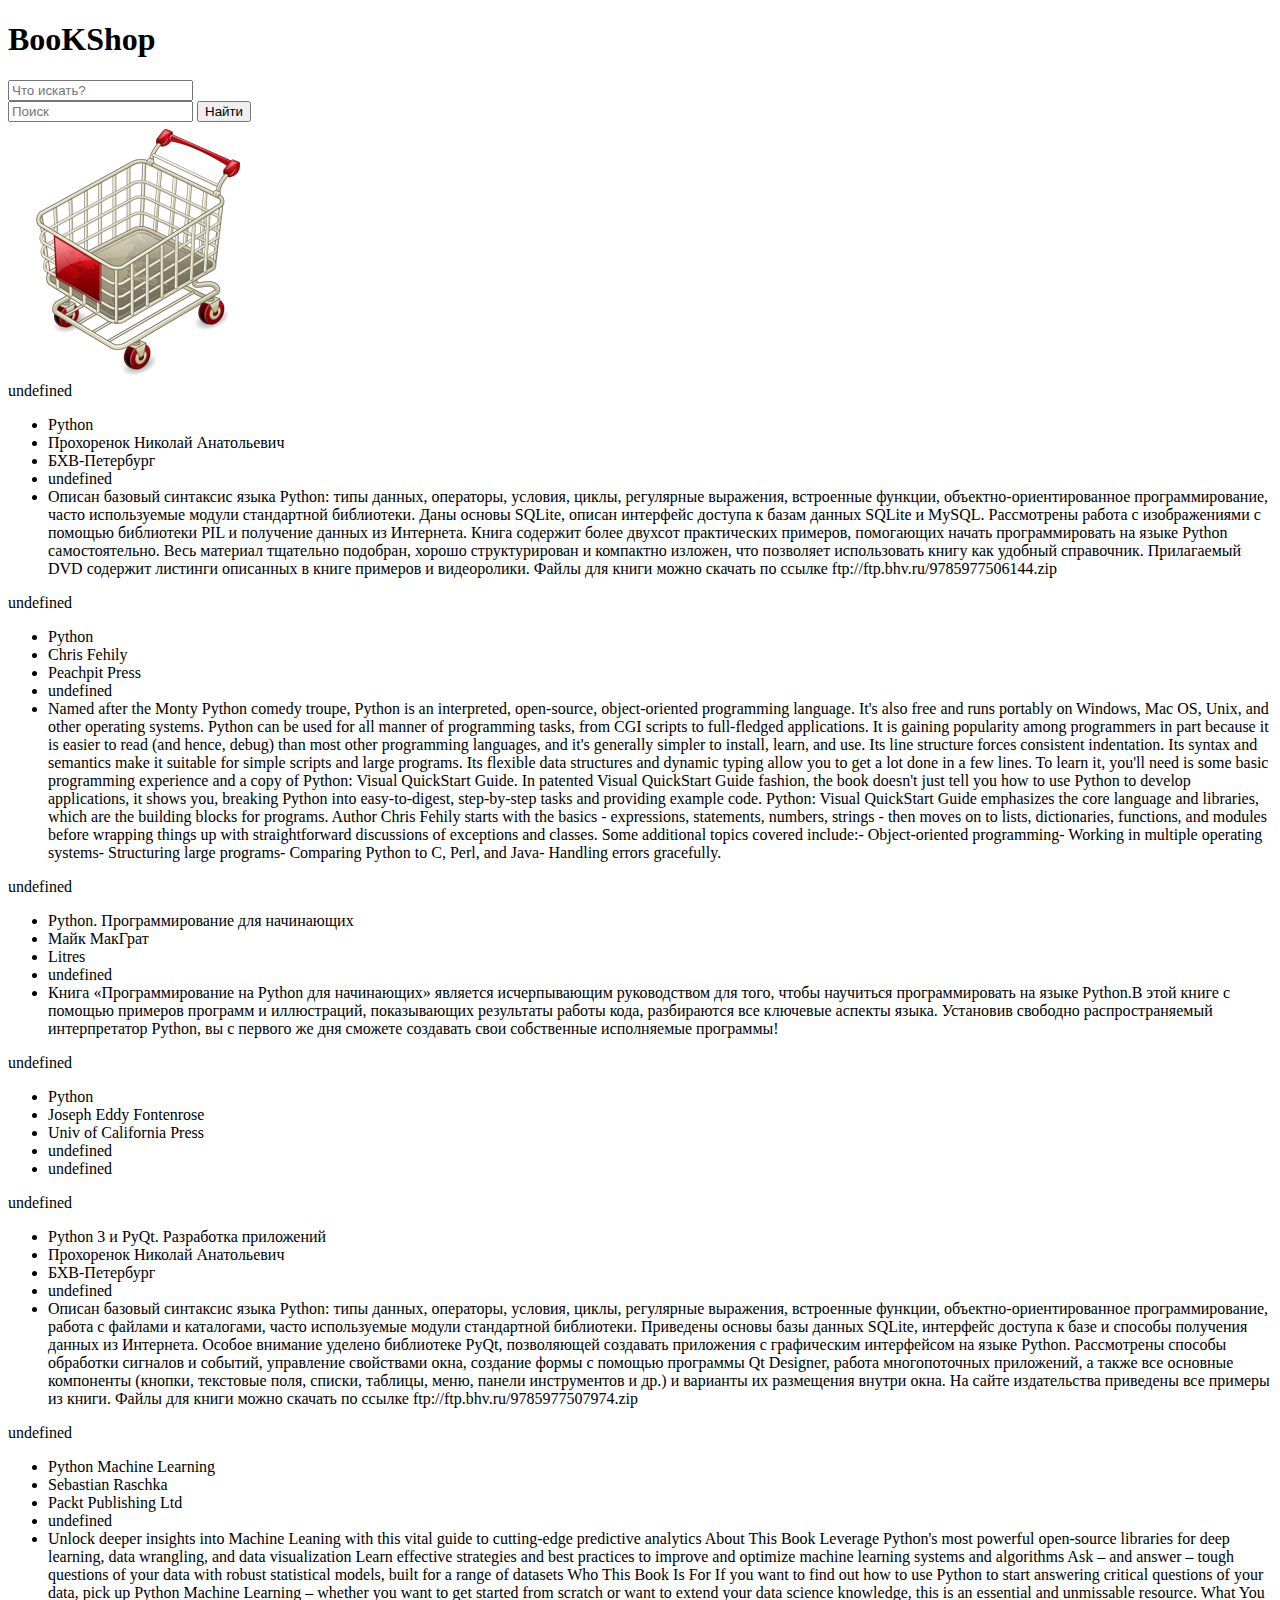
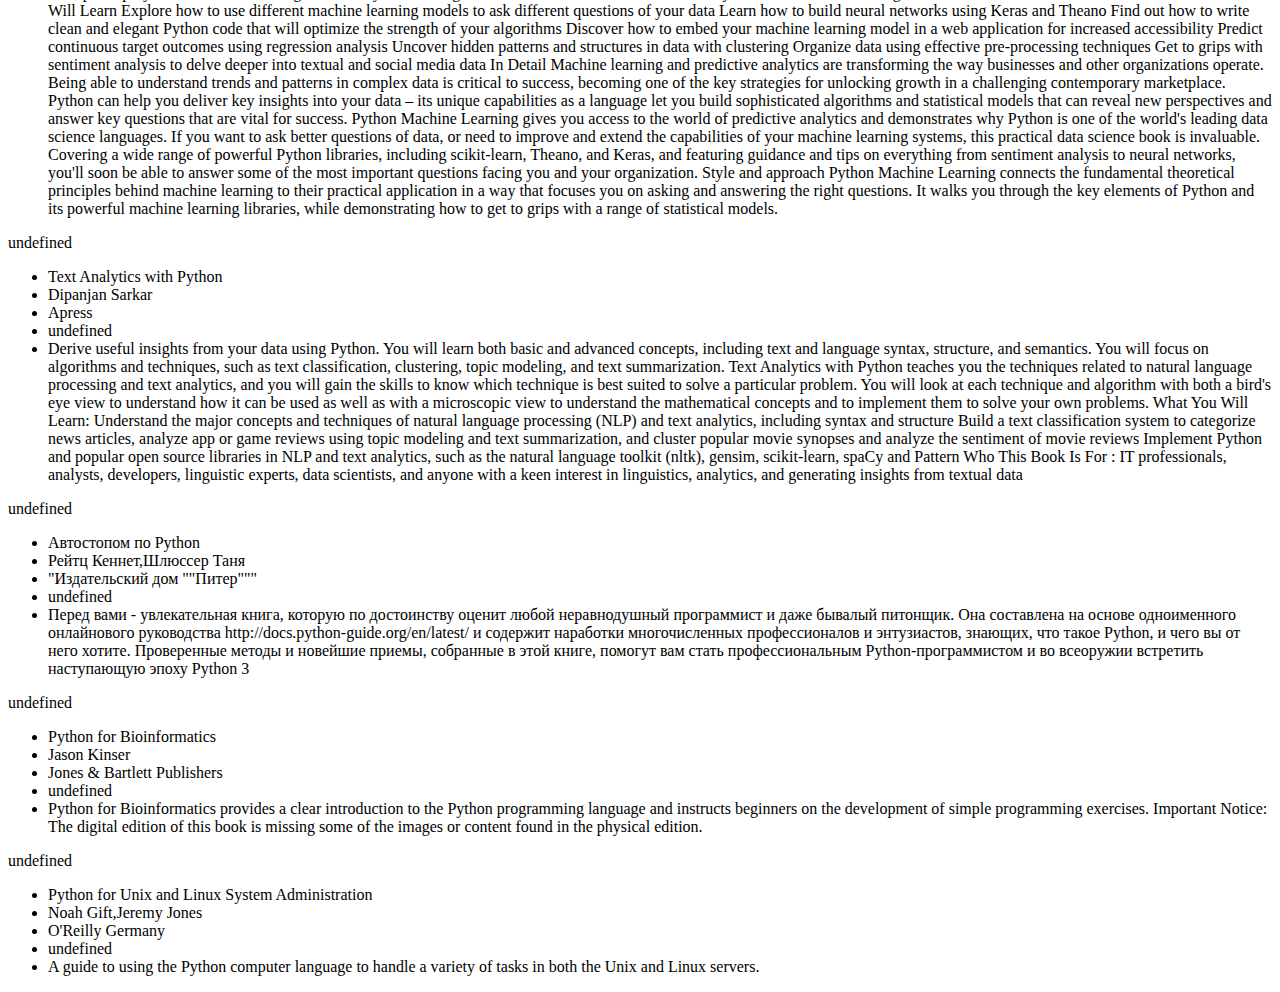
<file: Task3/index.html>
<!DOCTYPE html>
<html lang="ru">
<head>
    <meta charset="UTF-8">
    <title>Eshop</title>
    <link rel="stylesheet" href="css/style.css">
</head>
<body>
<header>
    <h1>BooKShop</h1>
    <input id="spterm" type="text" name="spterm" placeholder="Что искать?"><br />
    <div id="spresult"> </div>
    <input placeholder="Поиск" class="textbox" type="text">
    <input type="button" class="bng" value="Найти">
    <div class="Cart"><img src="images/i53003.png" alt="Cart"></div>


</header>
<main>
    <div class="items-out"></div>


</main>
<footer>
    <div class=""></div>

</footer>
<script src="js/jquery-3.3.1.min.js"></script>
<script src="js/main.js"></script>


</body>
</html>
</file>
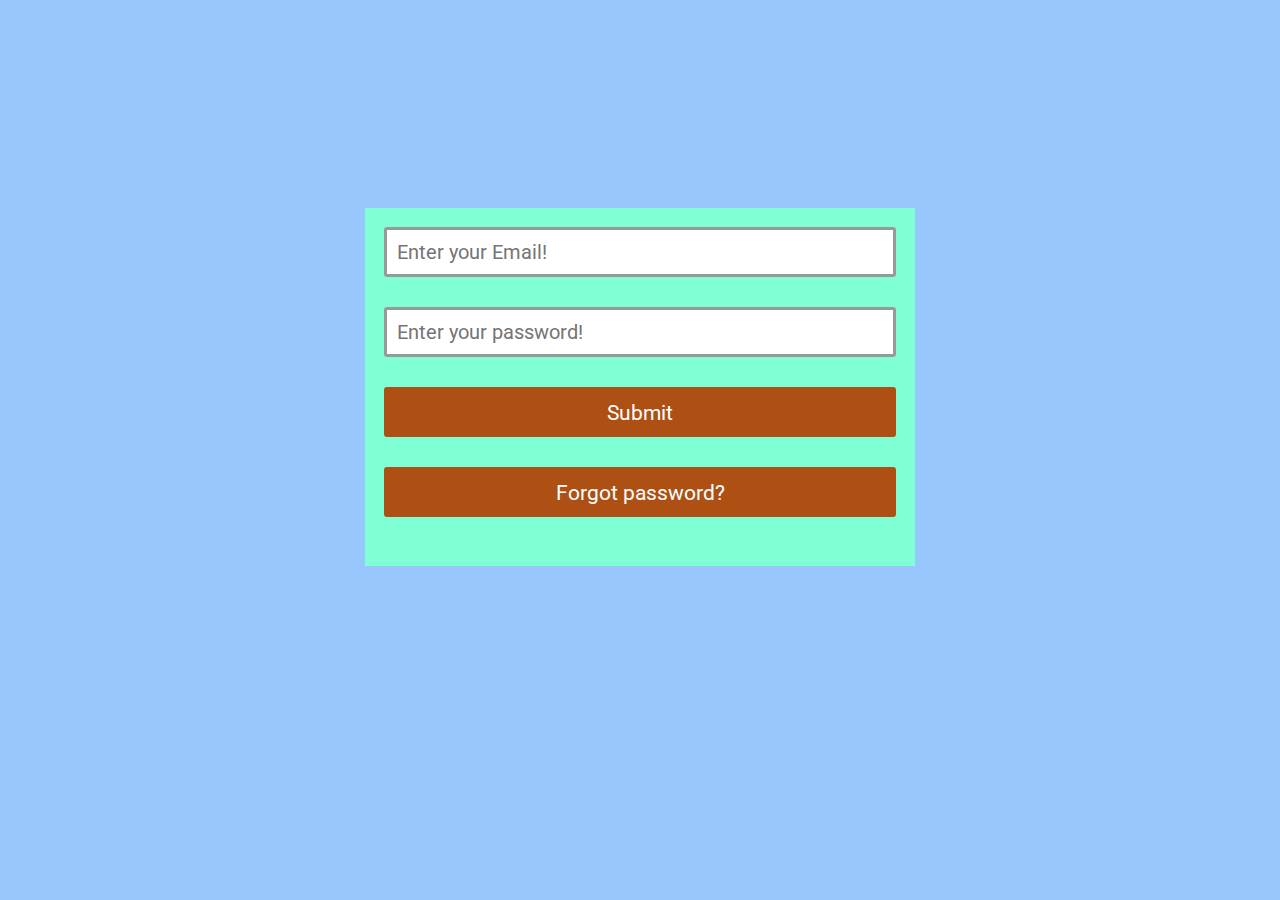
<file: Tasks2/index.html>
<!DOCTYPE html>
<html lang="en">
<head>
    <meta charset="UTF-8">
    <title>My form</title>
    <link rel="stylesheet" href="main.css">
</head>
<body>
    <div class="container">
        <form>
	        <input name="emailaddress" placeholder="Enter your Email!" class="textbox" type="email"/>
            <input name="password" placeholder="Enter your password!" class="textbox" />
            <input type="button" class="btn"  value="Submit" />
            <input type="button" class="btn"  onclick="location.href='./forgot.html'" value="Forgot password?"/>
        </form>
    </div>     
    
</body>
</html>
</file>
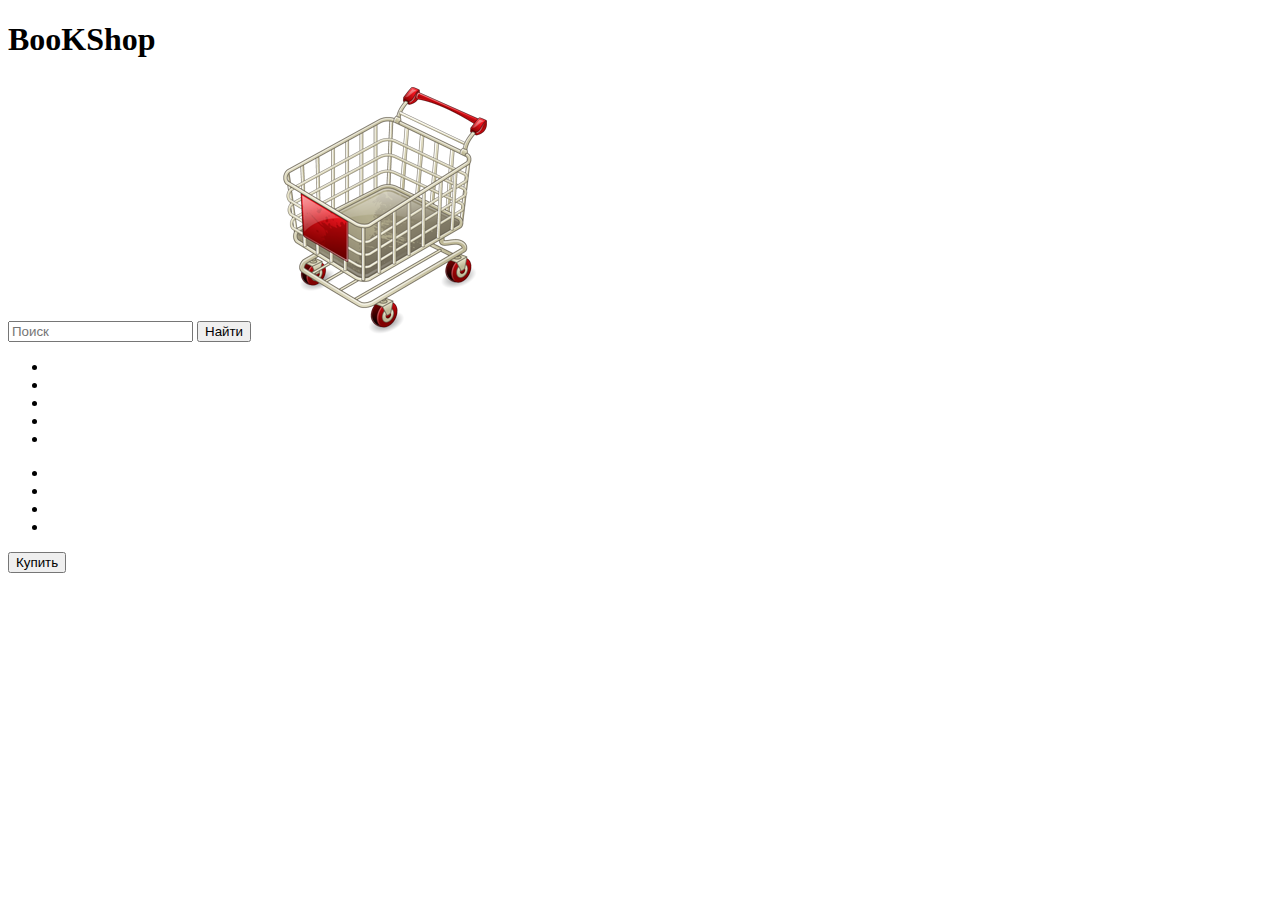
<file: Task3/i.html>
<!DOCTYPE html>
<html lang="ru">
<head>
    <meta charset="UTF-8">
    <title>Eshop</title>
    <link rel="stylesheet" href="css/style.css">
</head>
<body>
<header>
    <h1>BooKShop</h1>
    <input placeholder="Поиск" class="textbox" type="text">
    <input type="button" class="bng" value="Найти">
    <img src="images/i53003.png" alt="Cart">
    
</header>
<main>
<div class="books">
    <div class="smallThumbnail"></div>
    <div class="list">
        <ul class="ul11">
            <li class="title"></li>
            <li class="authors"></li>
            <li class="publisher"></li>
            <li class="publisherDate"></li>
            <li class="description"></li>
        </ul>
    </div>
    <div class="saleinfo">
        <ul>
            <li class="country"></li>
            <li class="salebility"></li>
            <li class="amount"></li>
            <li class="currencyCode"></li>
        </ul>
    </div>
    <input type="button" class="bng2" value="Купить">


</div>
    
</main>
<footer>
    <div class=""></div>
    
</footer>

</body>
</html>
</file>
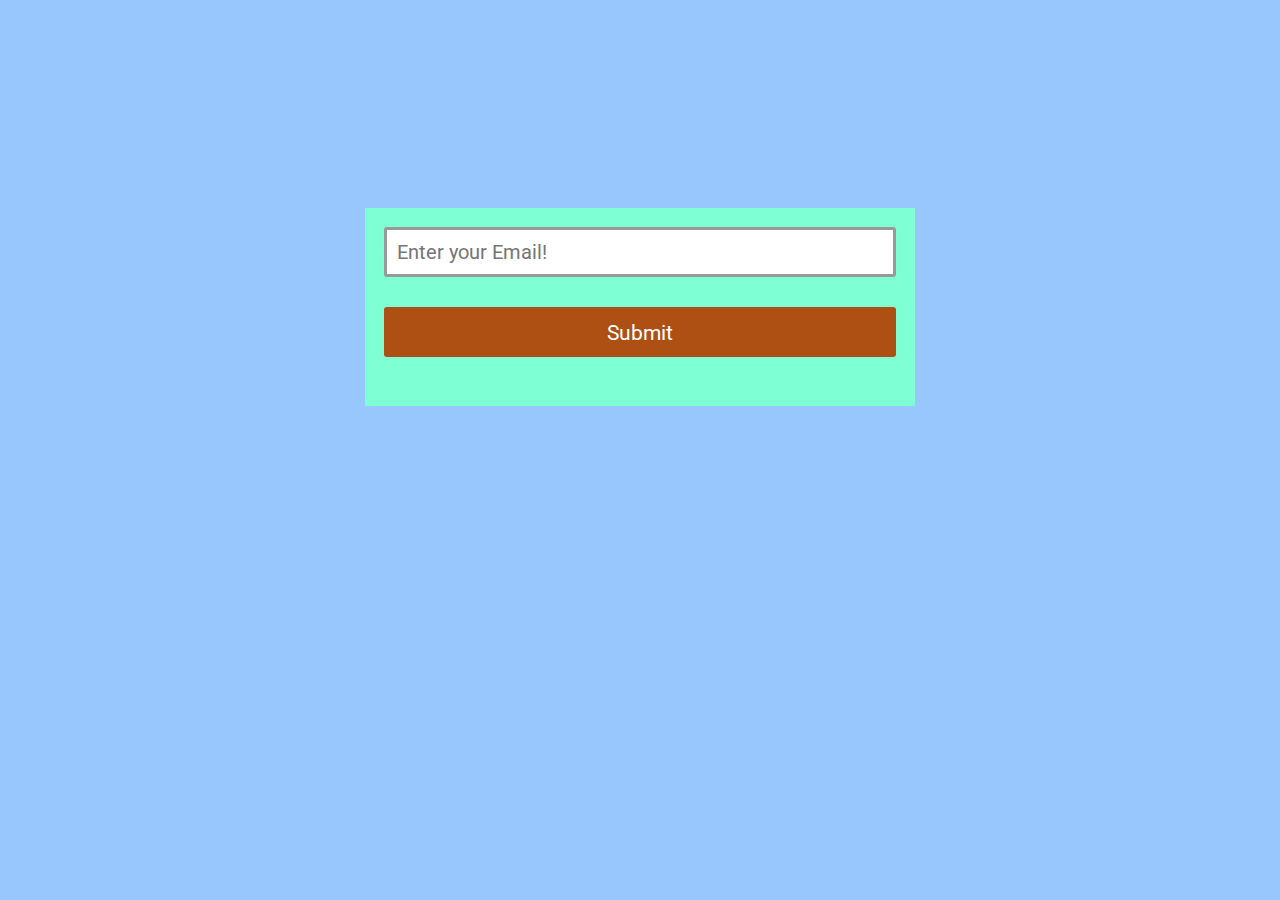
<file: Tasks2/forgot.html>
<!DOCTYPE html>
<html lang="en">
<head>
    <meta charset="UTF-8">
    <title>Forgot password</title>
    <link rel="stylesheet" href="main.css">
</head>
<body>
   <div class="container">
        <form>
	        <input name="emailaddress" placeholder="Enter your Email!" class="textbox" type="email"/>
            <input type="button" class="btn" type="submit" value="Submit" />
        </form>
   </div>     
    
</body>
</html>
</file>
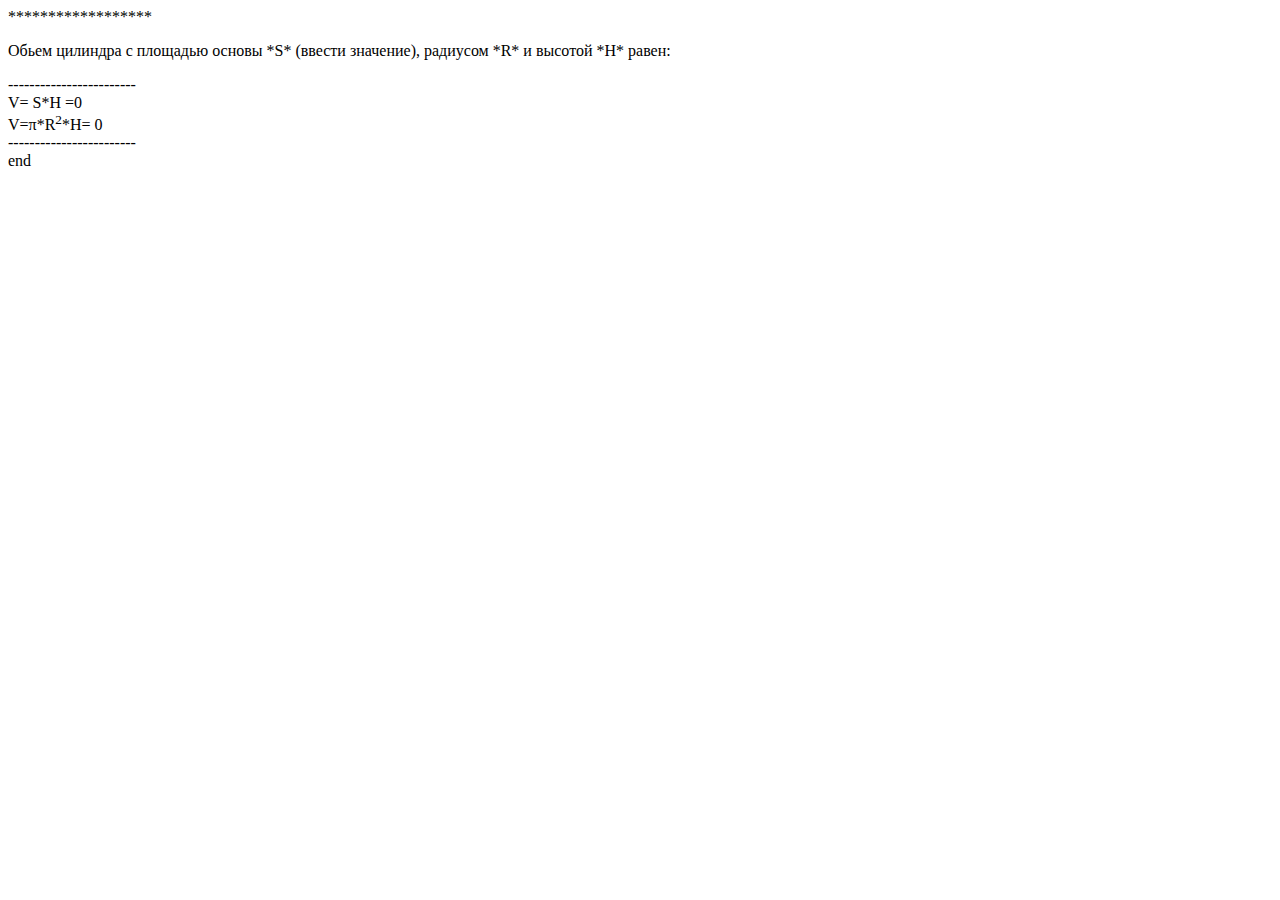
<file: Курсы/Task 1.html>
<!DOCTYPE html>
<html>

<body>
   ******************
  <p>Обьем цилиндра с площадью основы *S* (ввести значение), радиусом *R* и высотой *H* равен:</p>
  

  ------------------------
  <br>
  <script>
 
    'use strict';
    var a = prompt('*S*=', 'ввести значение');
    var b = prompt('*R*=', 'ввести значение');
    var c = prompt('*H*=', 'ввести значение');
  </script>
  V= S*H =<script>(document.write(a*c))</script>
  <br>
  V=&#960*R<sup>2</sup>*H= <script>(document.write(b * Math.PI * b * c))</script>
  <br>
  ------------------------
  <br>
  end
 
</body>

</html>
</file>
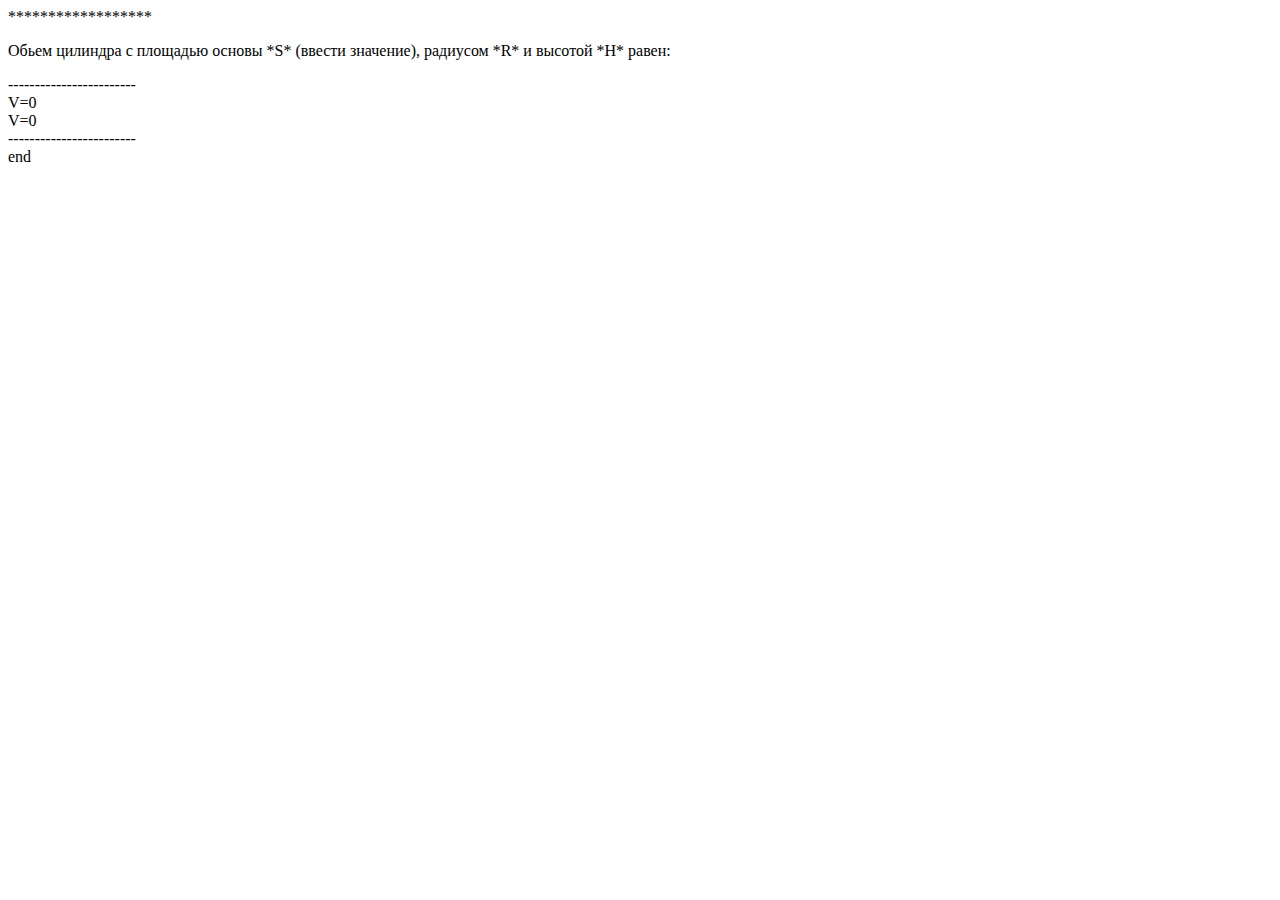
<file: Курсы/Задание 1.html>
<!DOCTYPE html>
<html>

<body>
   ******************
  <p>Обьем цилиндра с площадью основы *S* (ввести значение), радиусом *R* и высотой *H* равен:</p>
  

  ------------------------
  <br>
  <script>
 
    'use strict';
    var a = prompt('*S*=', 'ввести значение');
    var b = prompt('*R*=', 'ввести значение');
    var c = prompt('*H*=', 'ввести значение');
  </script>
  V=<script>(document.write(a*c))</script>
  <br>
  V=<script>(document.write((Math.PI)*b*b*c))</script>
  <br>
  ------------------------
  <br>
  end
 
</body>

</html>
</file>
<file: Task3/css/style.css>
span.highlight {
    background-color: #C6D9DB;
    cursor: pointer; }
span.splink {
    color: #0A5794;
    cursor: pointer; }
</file>
<file: Tasks2/main.css>
@import url('https://fonts.googleapis.com/css?family=Roboto');
body{
  background-color:#97C7FC;
  font-family: 'Roboto', sans-serif;  
  padding-top:200px; 
}
.container{
    max-width: 32em;
	margin: 0 auto;
	padding: 1.2em;
    background-color: aquamarine
}
.textbox{
  height:50px;
  width:100%;
  border-radius:3px;
  border:rgba(0,0,0,.4) 3px solid;
  box-sizing:border-box;
  font-family: 'Roboto', sans-serif;
  font-size:20px; 
  padding:10px;
  margin-bottom:30px;  
}
.btn{
  height:50px;
  width:100%;
  border-radius:3px;
  border:rgba(0,0,0,.3) 0px solid;
  box-sizing:border-box;
  padding:10px;
  background:#AE5013;
  color:#FFF;
  font-family: 'Roboto', sans-serif;  
  font-weight:400;
  font-size: 16pt;
  transition:background .4s;
  cursor:pointer;
  margin-bottom:30px;
}
.bng:hover{
  background:#DC8047;
}
</file>
